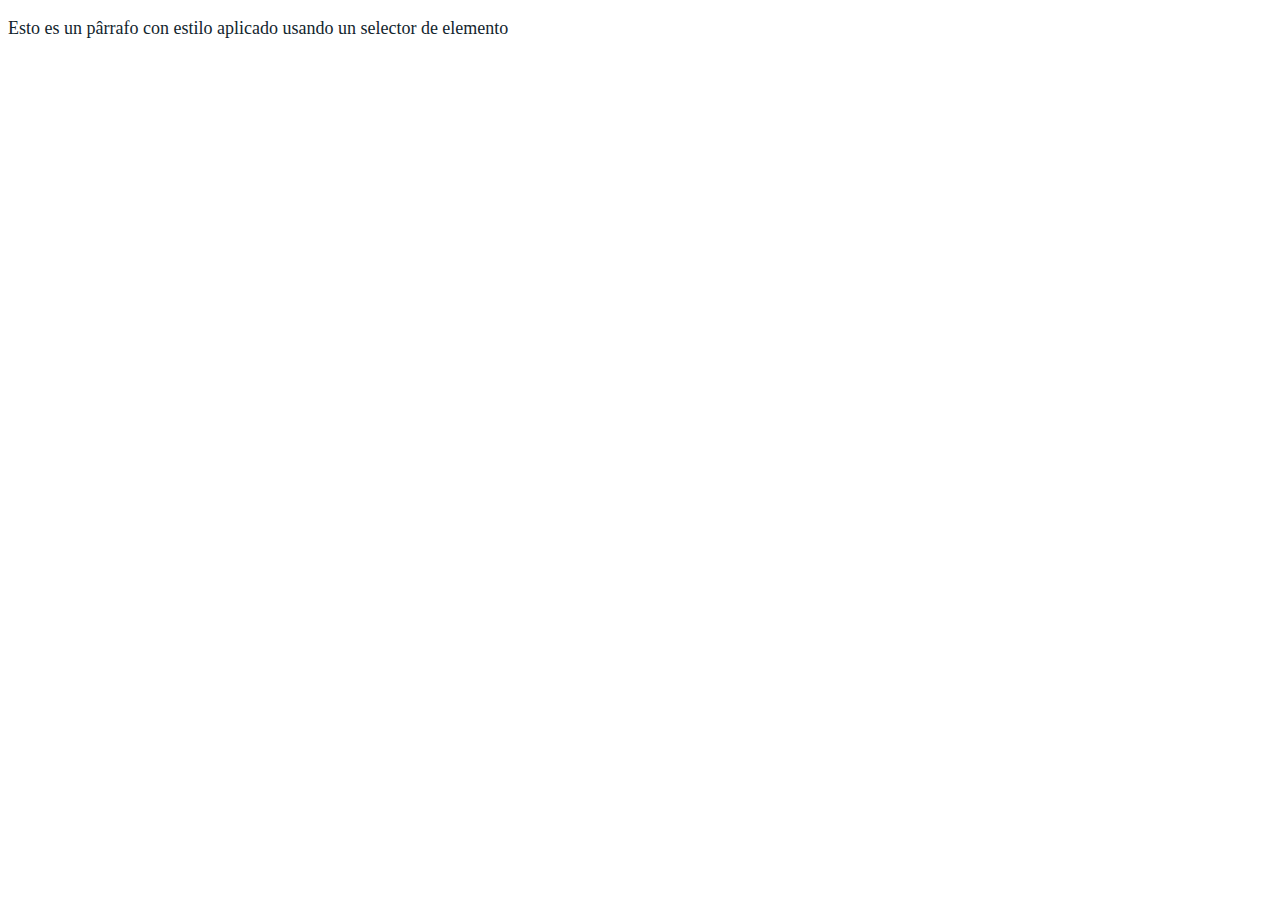
<file: index.html>
<!DOCTYPE html>
<html lang="en">
<head>
    <meta charset="UTF-8">
    <meta name="viewport" content="width=device-width, initial-scale=1.0">
    <title>Selector</title>
    <style>
        p{
            color: rgb(18, 37, 45);
            font-size: large;
            text-align: justify;
        }
    </style>
<head>
<body>
    <p>Esto es un pârrafo con estilo aplicado usando un selector de elemento</p>
</body>
</html>
</file>
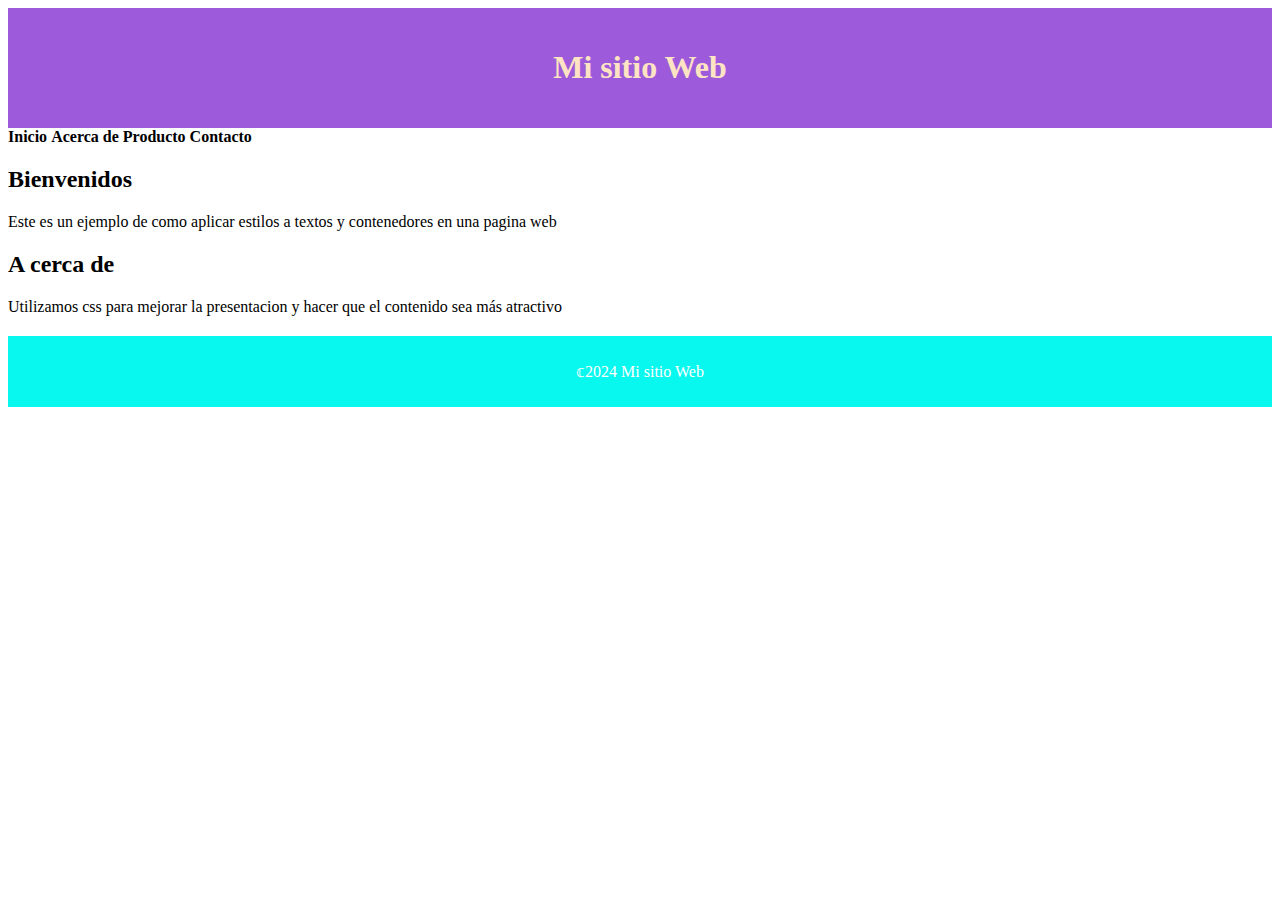
<file: lab9.html>
<!DOCTYPE html>
<html lang="en">
<head>
    <meta charset="UTF-8">
    <meta name="viewport" content="width=device-width, initial-scale=1.0">
    <title>laboratorio 9</title>
    <link href="estilos.css" rel="stylesheet">
</head>
<body>
    <header>
        <h1>Mi sitio Web</h1>
    </header>
    <nav>
        <a href="#">Inicio</a>
        <a href="#">Acerca de</a>
        <a href="#">Producto</a>
        <a href="#">Contacto</a>
    </nav>
    <main>
        <div class="cotenedor">
            <h2>Bienvenidos</h2>
            <p>Este es un ejemplo de como aplicar estilos a textos y contenedores en una pagina web</p>
        </div>
        <div class="cotenedor">
    <h2>A cerca de</h2>
    <p>Utilizamos css para mejorar la presentacion y hacer que el contenido sea más atractivo </p>
</div>
    </main>
    <footer>
        <p>
            &copf;2024 Mi sitio Web
        </p>
    </footer>
</body>
</html>
</file>
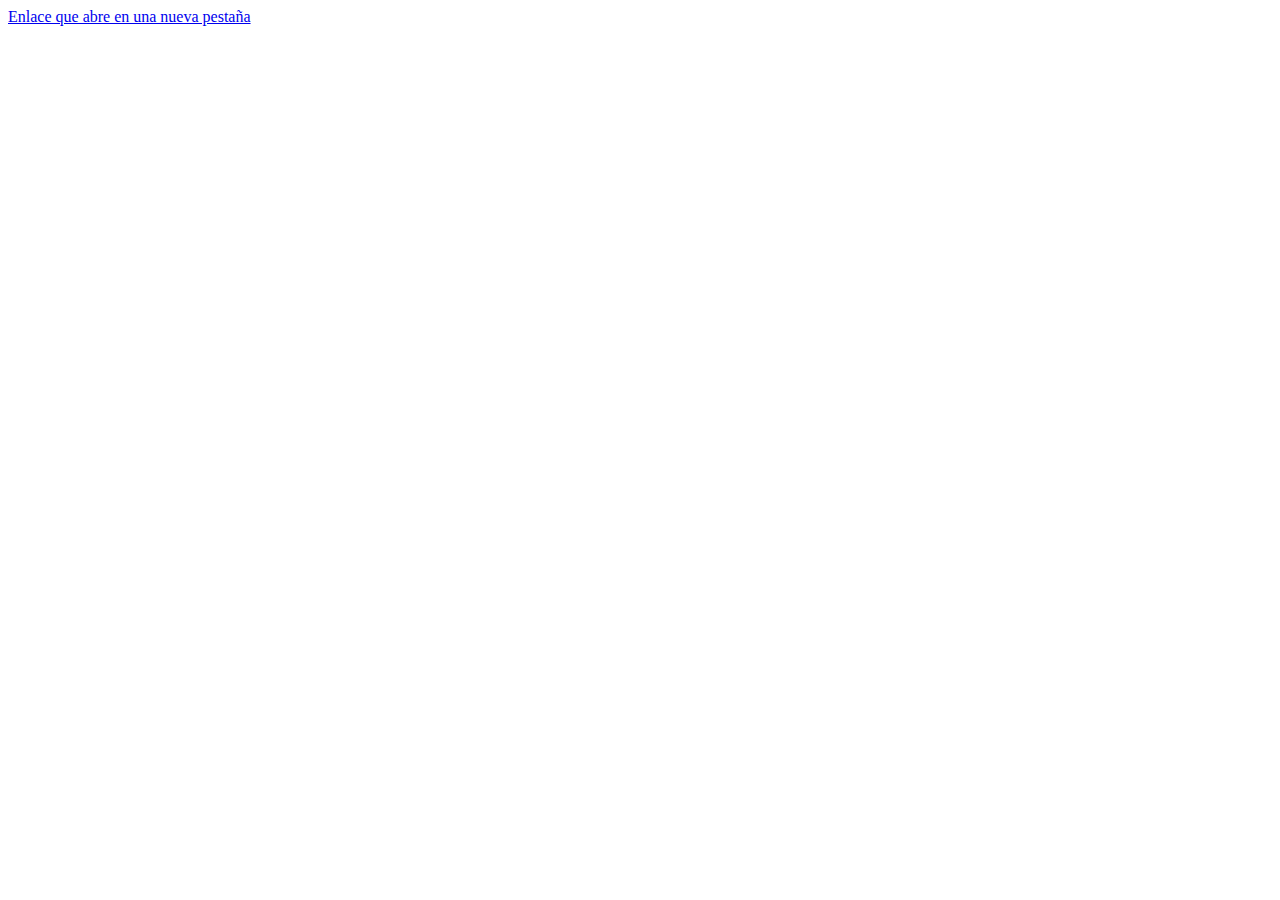
<file: selatributos.html>
<!DOCTYPE html>
<html lang="en">
<head>
    <meta charset="UTF-8">
    <meta name="viewport" content="width=device-width, initial-scale=1.0">
    <title>Selector de atributo</title>
    <style>
        a[target="_blank"]{
            color: chartreuse;
            text-decoration: none;
        }
    </style>
   
</head>
<body>
    <a href="http://www.unilibre.edu.co">Enlace que abre en una nueva pestaña</a>
</body>
</html>
</file>
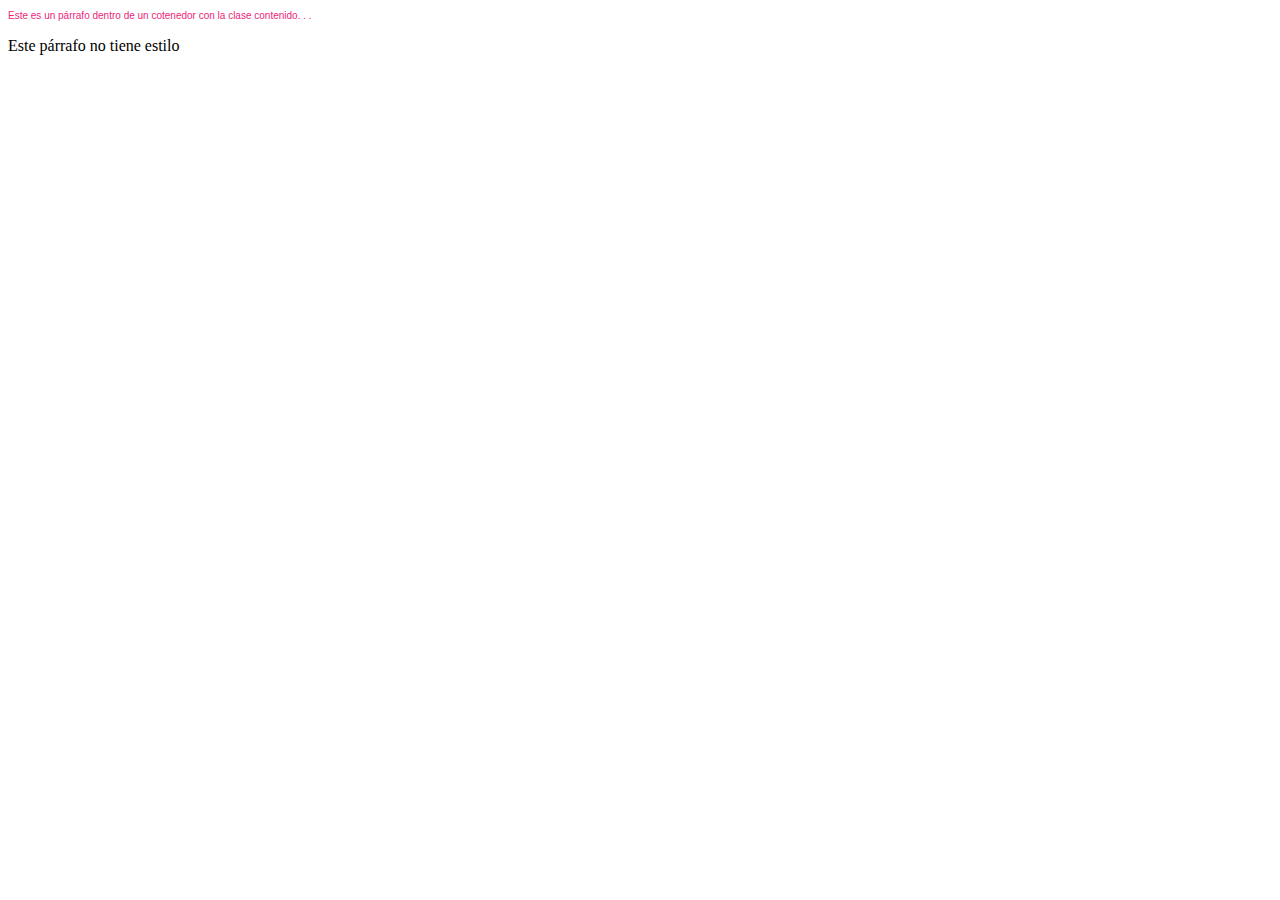
<file: selclase.html>
<!DOCTYPE html>
<html lang="en">
<head>
    <meta charset="UTF-8">
    <meta name="viewport" content="width=device-width, initial-scale=1.0">
    <title>Selector de clase</title>
    <style>
        .contenido p {
            font-family: Arial, Helvetica, sans-serif;
            color: rgb(235, 38, 120);
            font-size: x-small;
        }
    </style>
</head>
<body>
    <div class="contenido">
        <p>Este es un párrafo dentro de un cotenedor con la clase contenido. . .</p>
    </div>
    <p>Este párrafo no tiene estilo</p>
</body>
</html>
</file>
<file: estilos.css>
/*estilo para el encabezado*/
header{
    background-color: rgb(157, 91, 219);
    padding: 20px;
    text-align: center;
    color: bisque;
}
/*estilo para la barra de navegacion*/
nav a{
    color: black;
    text-decoration: none;
    margin: 0 15 px;
    font-weight: bold;
}
nav a:hover{
    color: brown;
}
/*estilo para la seccion principal*/
.contenedor{
    width: 90%;
    margin: 20px auto;
    padding: 15px;
    background-color: aliceblue;
    border-radius: 8px;
    box-shadow: 0 0 10px rgb(0, 0, 130.1);
}
.contenedor h2{
    color: #3df909;
}
.contenedor p{
    color: rgb(52, 247, 9);
    font-size: 16px;
    line-height: 1.6;
}
footer{
    background-color: #08f7ef;
    color: white;
    text-align: center;
    padding: 10px 0;
    margin-top: 20px;
}
</file>
